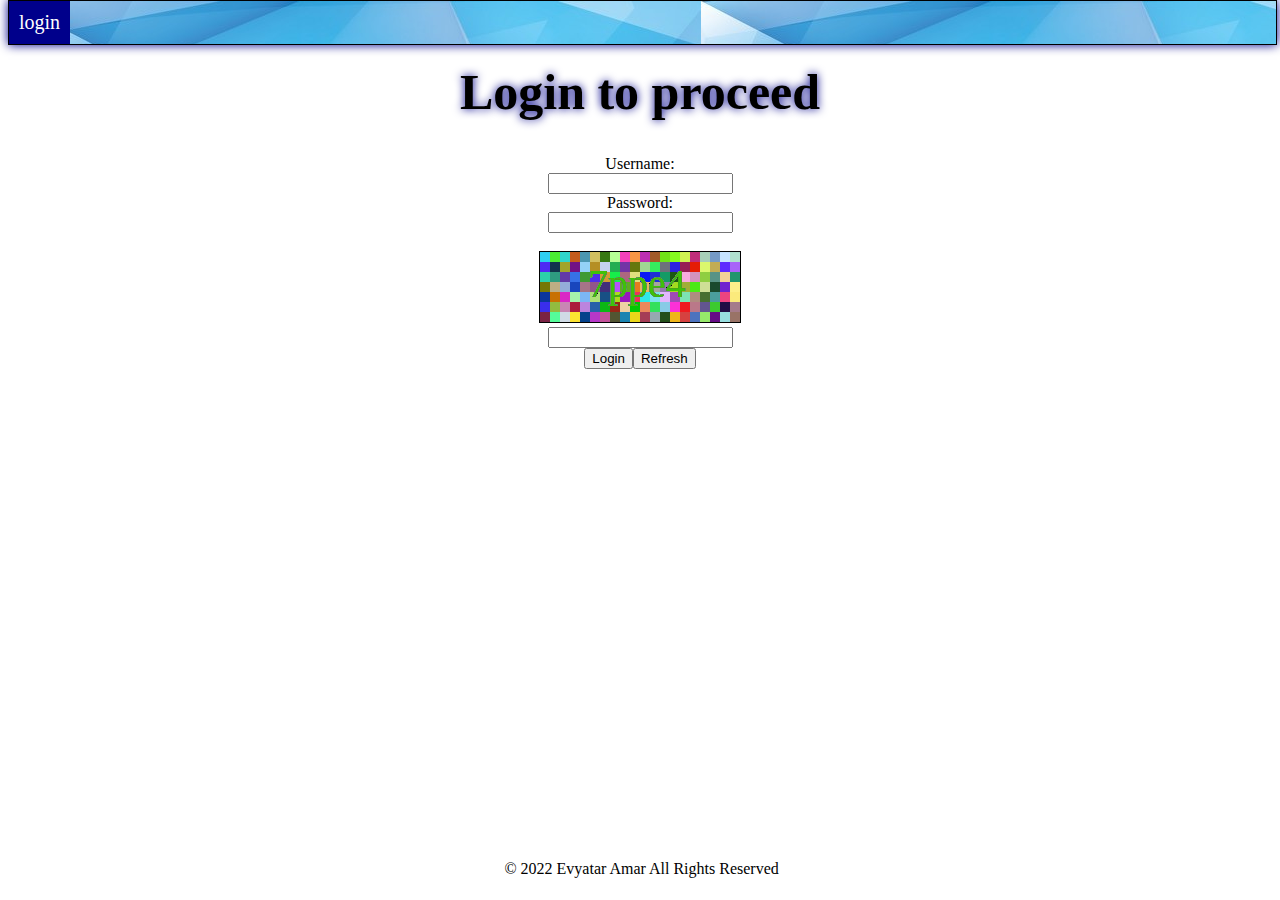
<file: index.html>
<!DOCTYPE html>
<html lang="en">
<head>
    <meta charset="UTF-8">
    <meta http-equiv="X-UA-Compatible" content="IE=edge">
    <meta name="viewport" content="width=device-width, initial-scale=1.0">
    <title>Login</title>
    <link rel="stylesheet" href="sitecss.css">
    <script src="identify.js"></script>    
    <div class="mynav">
            <a href="#" id="currentpage">login</a>      
    </div>
</head>
<style>
    #mycanvas{
        border: 1px solid black;
    }    
    </style>
<body onload="NotRobot()">

<div align="center">
    <h1 style="text-decoration: none;">Login to proceed</h1>
        <label for="username">Username:</label><br>
        <input type="text" id="uname"><br>
        <label for="password">Password:</label><br>
        <input type="password" id="pswd"><br><br>
        <canvas id="mycanvas" width="200" height="70"></canvas>
        <br>
        <input type="text" id="CAPTCHA">
        <br>
        <button onclick="Check()">Login</button><button onclick="NotRobot()">Refresh</button>
</div>
</body>
<footer>© 2022 Evyatar Amar All Rights Reserved</footer>
</html>
</file>
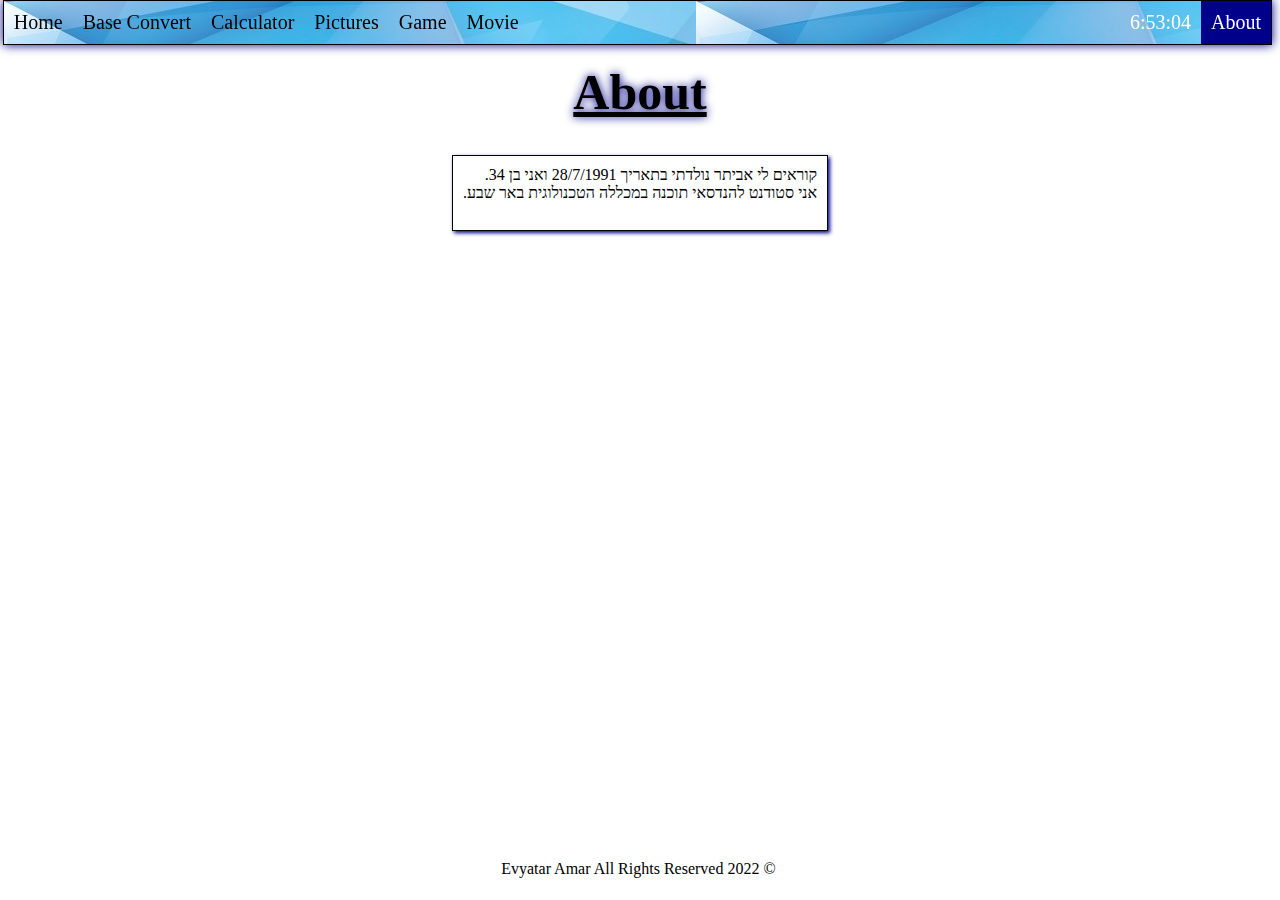
<file: about.html>
<!DOCTYPE html>
<html lang="en,hb" dir="rtl">
<head>
    <meta charset="UTF-8">
    <meta http-equiv="X-UA-Compatible" content="IE=edge">
    <meta name="viewport" content="width=device-width, initial-scale=1.0">
    <link rel="stylesheet" href="sitecss.css">
    <title>About</title>
    <script src="clock.js"></script>
</head>

<script>
        
    function Age()
    {      
        const birthDay = new Date(1991,07,28);
        let todayDate = new Date();
        let todayDay = todayDate.getDate();
        let todayMonth = todayDate.getMonth();
        let todayYear = todayDate.getFullYear();
        
        var age = 0;
        if(todayMonth>=birthDay.getMonth())
        age= todayYear-birthDay.getFullYear();
        else if(todayMonth==birthDay.getMonth())
        {
            if(todayDay>= birthDay.getDate())
            age = todayYear-birthDay.getFullYear();
            else
            age = todayYear - birthDay.getFullYear()-1;
        }
        else
        age = todayYear - birthDay.getFullYear()-1;

        document.getElementById("age").innerHTML=age;
        document.getElementById("dob").innerHTML=birthDay.getDate()+"/"+birthDay.getMonth()+"/"+birthDay.getFullYear();
        
    }
   

</script>

<body onload="startTime(),Age()">

    <div class="mynav">
        <a href="main.html" >Home</a>
        <a href="convert.html">Base Convert</a>
        <a href="calculator.html">Calculator</a>
        <a href="pictures.html">Pictures</a>
        <a href="game.html" >Game</a>
        <a href="movie.html">Movie</a>
        <a href="about.html" style="float: right;" id="currentpage">About</a>
        <a href="#" style="float: right; background: none;" id="currentpage"><span id="myclock"></span></a>
    </div>

   
    <h1>About</h1>
    
    <div align="center">
        
    <pre style="text-align: right; width: fit-content;" >
קוראים לי אביתר נולדתי בתאריך <span id="dob">X</span> ואני בן <span id="age">X</span>.
אני סטודנט להנדסאי תוכנה במכללה הטכנולוגית באר שבע.
    </pre>
</div>

</body>
<footer>© 2022 Evyatar Amar All Rights Reserved</footer>
</html>
</file>
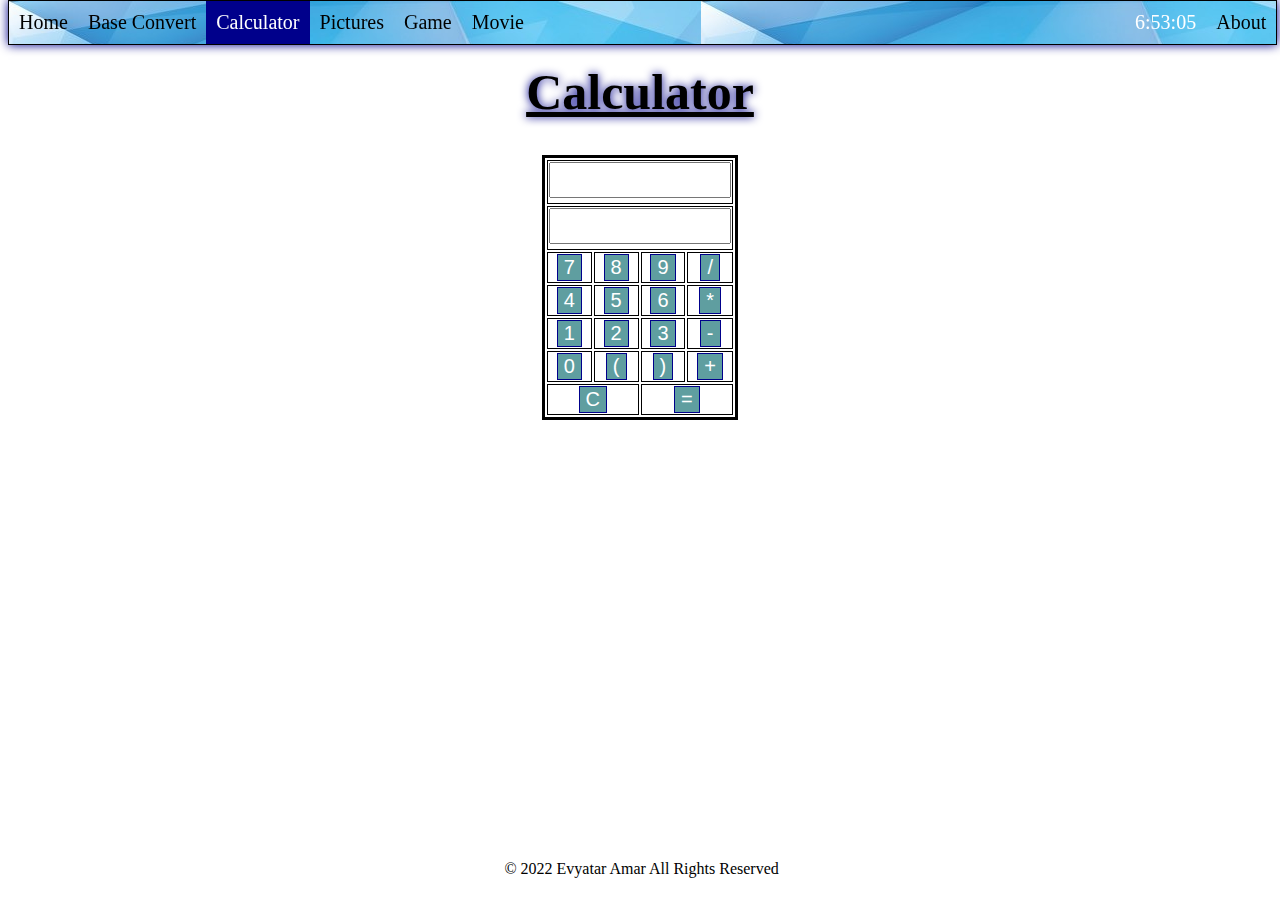
<file: calculator.html>
<!DOCTYPE html>
<html lang="en">
<head>
    <meta charset="UTF-8">
    <meta http-equiv="X-UA-Compatible" content="IE=edge">
    <meta name="viewport" content="width=device-width, initial-scale=1.0">
    <link rel="stylesheet" href="sitecss.css">
    <script src="calc.js"></script>
    <title>Calculator</title>
    <script src="clock.js"></script>
</head>
<body onload="startTime()">
    <div class="mynav">
        <a href="main.html" >Home</a>
        <a href="convert.html">Base Convert</a>
        <a href="calculator.html" id="currentpage">Calculator</a>
        <a href="pictures.html">Pictures</a>
        <a href="game.html">Game</a>
        <a href="main.html">Movie</a>
        <a href="about.html" style="float: right;">About</a>
        <a href="#" style="float: right; background: none;" id="currentpage"><span id="myclock"></span></a>
    </div>
<h1>Calculator</h1>


           <table align="center">
               <tr>
                   <td colspan="4"><textarea id="calcinput"></textarea></td>
               </tr>
               <tr>
                   <td colspan="4"><textarea id="rslt" style="width:auto;" readonly></textarea></td>
               </tr>
               <tr>
                   
                   <td><button id="num7" value="7" onclick="document.getElementById('calcinput').innerHTML+=this.value" class="calcbtn">7</button></td>
                   <td><button id="num8" value="8" onclick="document.getElementById('calcinput').innerHTML+=this.value" class="calcbtn">8</button></td>
                   <td><button id="num9" value="9" onclick="document.getElementById('calcinput').innerHTML+=this.value" class="calcbtn">9</button></td>
                   <td><button id="divbtn" value="/" onclick="document.getElementById('calcinput').innerHTML+=this.value" class="calcbtn">/</button></td>
                
                </tr>
                <tr>
                    <td><button id="num4" value="4" onclick="document.getElementById('calcinput').innerHTML+=this.value" class="calcbtn">4</button></td>
                   <td><button id="num5" value="5" onclick="document.getElementById('calcinput').innerHTML+=this.value" class="calcbtn">5</button></td>
                   <td><button id="num6" value="6" onclick="document.getElementById('calcinput').innerHTML+=this.value" class="calcbtn">6</button></td>
                   <td><button id="multbtn" value="*" onclick="document.getElementById('calcinput').innerHTML+=this.value" class="calcbtn">*</button></td>
                 </tr>
                 <tr>
                    <td><button id="num1" value="1" onclick="document.getElementById('calcinput').innerHTML+=this.value" class="calcbtn">1</button></td>
                   <td><button id="num2" value="2" onclick="document.getElementById('calcinput').innerHTML+=this.value" class="calcbtn">2</button></td>
                   <td><button id="num3" value="3" onclick="document.getElementById('calcinput').innerHTML+=this.value" class="calcbtn">3</button></td>
                   <td><button id="subbtn" value="-" onclick="document.getElementById('calcinput').innerHTML+=this.value" class="calcbtn">-</button></td>
                 </tr>
                 <tr>
                     <td ><button id="num0" value="0" onclick="document.getElementById('calcinput').innerHTML+=this.value" class="calcbtn">0</button></td>
                     <td ><button id="sym(" value="(" onclick="document.getElementById('calcinput').innerHTML+=this.value" class="calcbtn">(</button></td>
                     <td ><button id="sym)" value=")" onclick="document.getElementById('calcinput').innerHTML+=this.value" class="calcbtn">)</button></td>
                     <td><button id="addbtn" value="+" onclick="document.getElementById('calcinput').innerHTML+=this.value" class="calcbtn">+</button></td>
                 </tr>
                 <tr>
                    <td colspan="2"><button onclick="Clear()" class="calcbtn">C</button></td>
                     <td colspan="2"><button id="submit" onclick="Calc()" class="calcbtn">=</button ></td>
                     
                 </tr>
           </table>
      
</body>
<footer>© 2022 Evyatar Amar All Rights Reserved</footer>
</html>
</file>
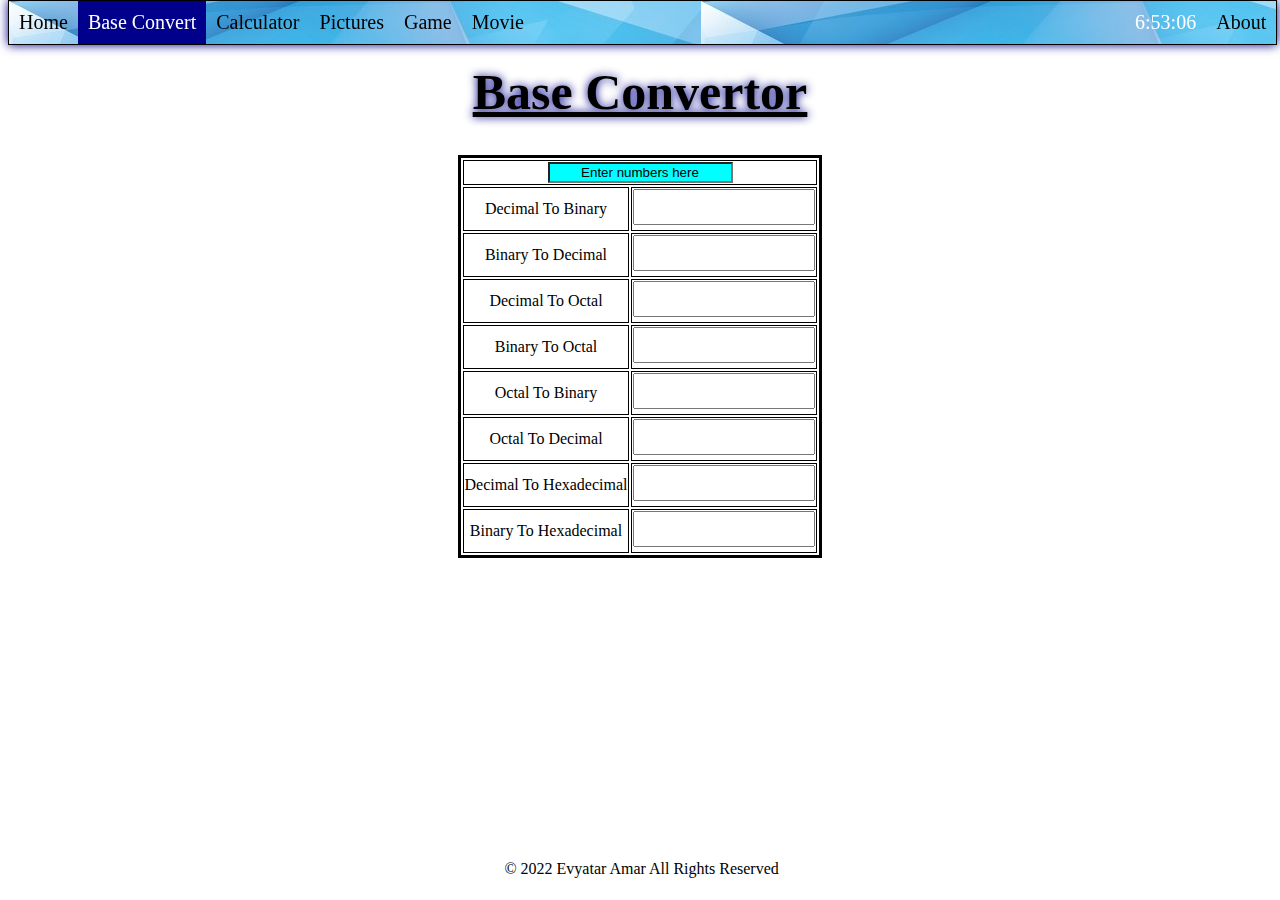
<file: convert.html>
<!DOCTYPE html>
<html lang="en">
<head>
    <meta charset="UTF-8">
    <meta http-equiv="X-UA-Compatible" content="IE=edge">
    <meta name="viewport" content="width=device-width, initial-scale=1.0">
    <link rel="stylesheet" href="sitecss.css">
    <script src="conversions.js"></script>
    <title>Converter</title>
    <script src="clock.js"></script>
</head>
<body onload="startTime()">
    <div class="mynav">
        <a href="main.html" >Home</a>
        <a href="convert.html" id="currentpage">Base Convert</a>
        <a href="calculator.html">Calculator</a>
        <a href="pictures.html">Pictures</a>
        <a href="game.html">Game</a>
        <a href="movie.html">Movie</a>
        <a href="about.html" style="float: right;">About</a>
        <a href="#" style="float: right; background: none;" id="currentpage"><span id="myclock"></span></a>
    </div>

    <h1>Base Convertor</h1>
    <table align="center">
        <tr>
            <td colspan="2" align="center">
                <input id="convertme"  oninput="ExectuteAll()" value="Enter numbers here" onclick="value=''" style="background-color: aqua; text-align: center;" >
            </td>
        </tr>
        <tr>
            <td>Decimal To Binary</td>
            <td>    <textarea id="DecimalToBinary" readonly></textarea>     </td>
        </tr>
        <tr>
            <td>Binary To Decimal</td>
            <td>    <textarea id="BinaryToDecimal" readonly></textarea>   </td>
        </tr>
        <tr>
            <td>Decimal To Octal</td>
            <td>    <textarea id="DecimalToOctal" readonly></textarea>    </td>
        </tr>
        <tr>
            <td>Binary To Octal</td>
            <td>    <textarea id="BinaryToOctal" readonly></textarea> </td>
        </tr>
        <tr>
            <td>Octal To Binary</td>
            <td>    <textarea id="OctalToBinary" readonly></textarea>     </td>
        </tr>
        <tr>
            <td>Octal To Decimal</td>
            <td>    <textarea id="OctalToDecimal" readonly></textarea>     </td>
        </tr>
        <tr>
            <td>Decimal To Hexadecimal</td>
            <td>    <textarea id="DecimalToHexadecimal" readonly></textarea>  </td>
        </tr>
        <tr>
            <td>Binary To Hexadecimal</td>
            <td>     <textarea id="BinaryToHexadecimal" readonly></textarea>  </td>
        </tr>
    </table>
    
    
    
    
   
</body>
<footer>© 2022 Evyatar Amar All Rights Reserved</footer>
</html>
</file>
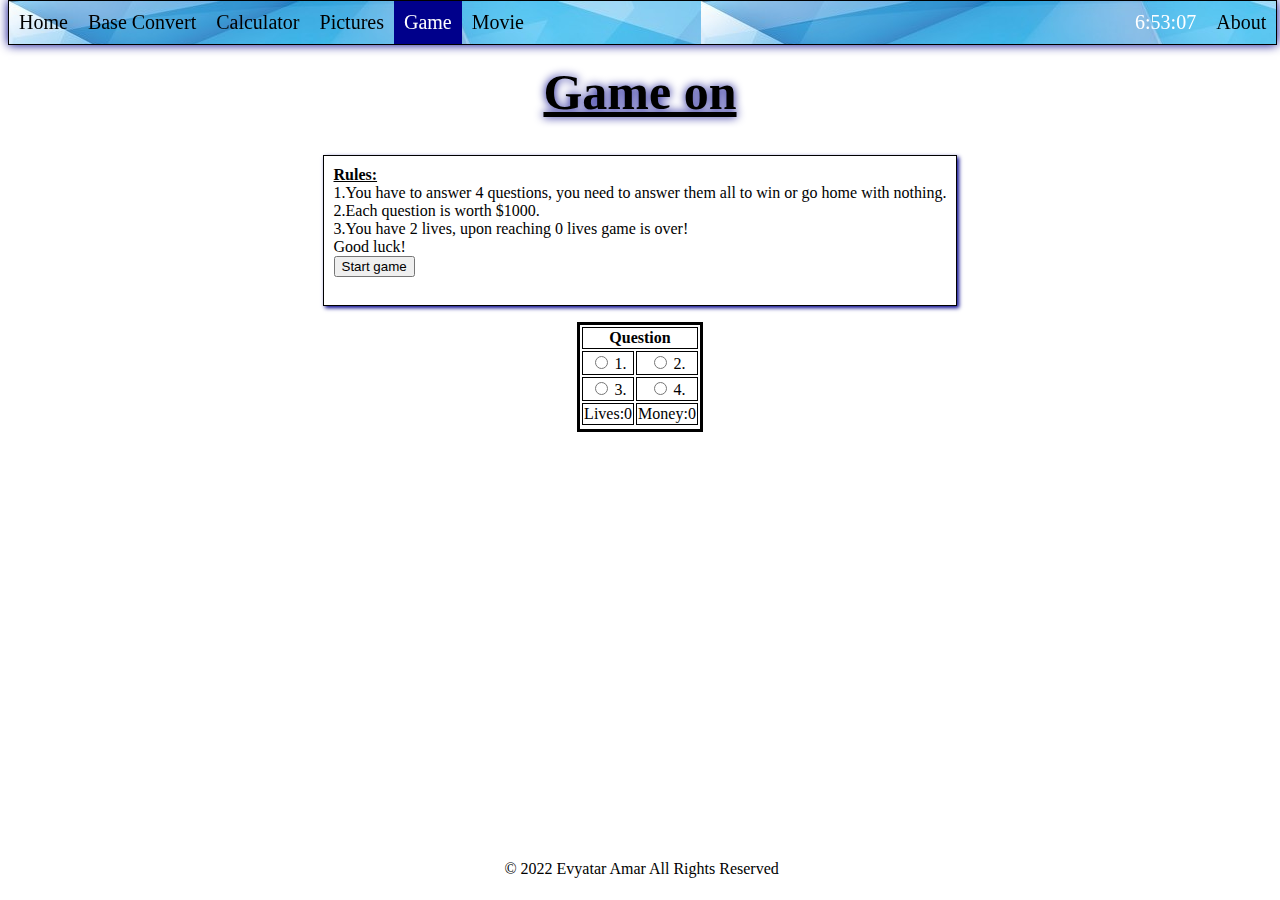
<file: game.html>
<!DOCTYPE html>
<html lang="en">
<head>
    <meta charset="UTF-8">
    <meta http-equiv="X-UA-Compatible" content="IE=edge">
    <meta name="viewport" content="width=device-width, initial-scale=1.0">
    <link rel="stylesheet" href="sitecss.css">
    <title>Game</title>
<script src="gamejs.js"></script>
<script src="clock.js"></script>
</head>
<body onload="startTime()">
    <div class="mynav">
        <a href="main.html" >Home</a>
        <a href="convert.html">Base Convert</a>
        <a href="calculator.html">Calculator</a>
        <a href="pictures.html">Pictures</a>
        <a href="game.html"  id="currentpage">Game</a>
        <a href="movie.html">Movie</a>
        <a href="about.html" style="float: right;">About</a>
        <a href="#" style="float: right; background: none;" id="currentpage"><span id="myclock"></span></a>
    </div>

    <h1>Game on</h1>
           <div align="center">
               <pre style="width: fit-content; text-align: left;">
<b><u>Rules:</b></u> 
1.You have to answer 4 questions, you need to answer them all to win or go home with nothing.
2.Each question is worth $1000.
3.You have 2 lives, upon reaching 0 lives game is over!
Good luck! 
<button onclick="Level1()">Start game</button>
               </pre>
           <table>
               <th colspan="2" id="question">Question</th>
               <tr>
                   <td>
                    <input type="radio" id="answer1" name="question" value="answer1">
                       <label for="answer1" id="ans1">1.</label>
                    </td>
                   <td>
                    <input type="radio" id="answer2" name="question" value="answer2">
                       <label for="answer2" id="ans2">2.</label>
                </td>
               </tr>
               <tr>
                <td>
                    <input type="radio" id="answer3" name="question" value="answer3">
                    <label for="answer3" id="ans3">3.</label>
                </td>
                <td>
                    <input type="radio" id="answer4" name="question" value="answer4">
                    <label for="answer4" id="ans4">4.</label>
                </td>
            </tr>
            <tr>
                <td>Lives:<span id="lives">0</span></td>
                <td>Money:<span id="prize">0</span></td>
            </tr>
            <tr>
                <td colspan="2" id="gametag" hidden ><button onclick="Next()" >Next</button></td>
            </tr>
           </table>
        </div>
        

</body>
<footer>© 2022 Evyatar Amar All Rights Reserved</footer>
</html>
</file>
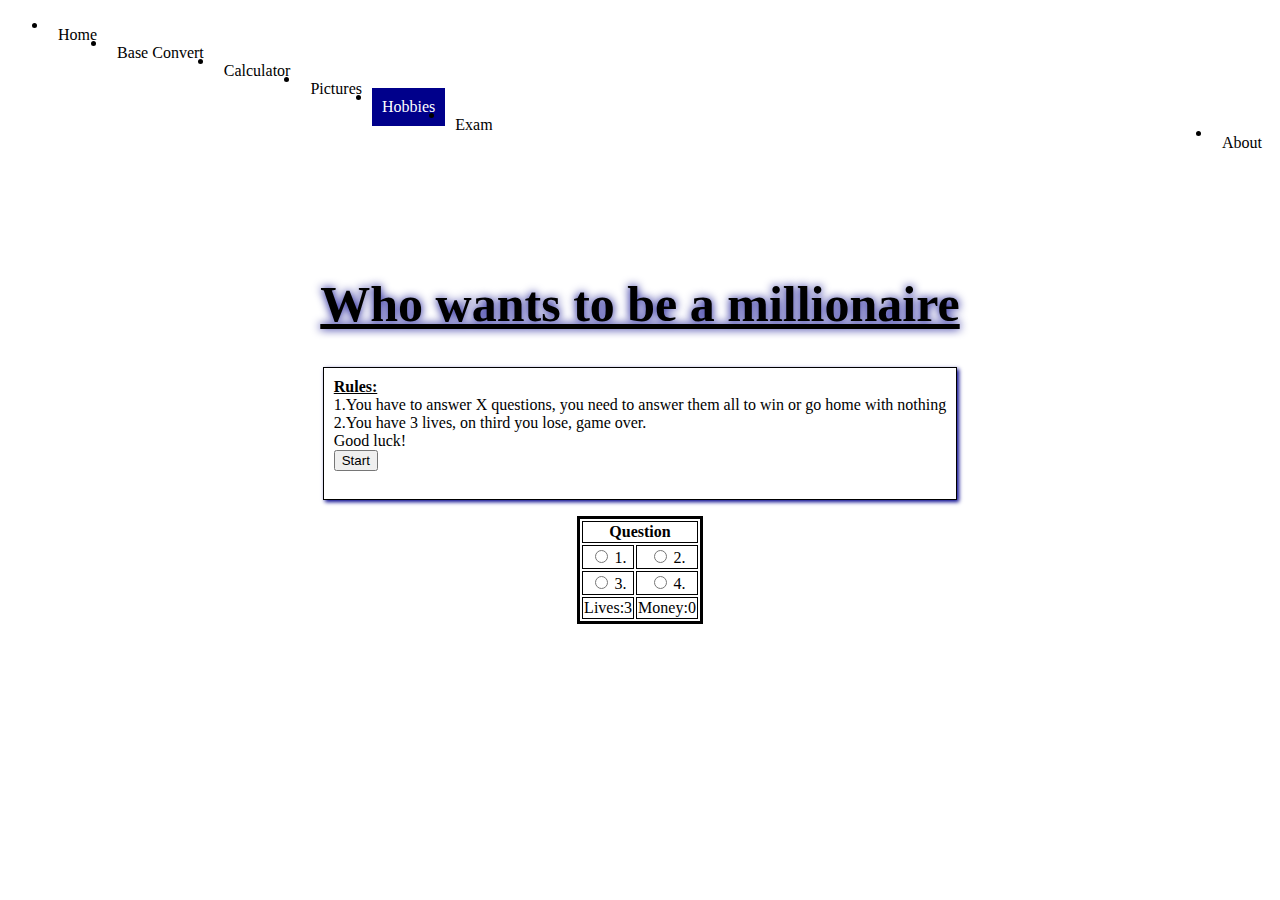
<file: hobbies.html>
<!DOCTYPE html>
<html lang="en">
<head>
    <meta charset="UTF-8">
    <meta http-equiv="X-UA-Compatible" content="IE=edge">
    <meta name="viewport" content="width=device-width, initial-scale=1.0">
    <link rel="stylesheet" href="sitecss.css">
    <title>Game</title>
<script src="gamejs.js"></script>
</head>
<body>
    <ul class="mynav">
        <li>
        <a href="main.html">Home</a>
        </li>
        <li>
            <a href="convert.html">Base Convert</a>
        </li>
        <li>
            <a href="calculator.html">Calculator</a>
        </li>
        <li>
            <a href="pictures.html">Pictures</a>
        </li>
        <li>
            <a href="hobbies.html" style="background-color: darkblue; color: white;">Hobbies</a>
        </li>
        <li>
            <a href="exam.html">Exam</a>
        </li>
        <li style="float:right">
            <a href="about.html" >About</a>
        </li>
           </ul>

           <br><br><br><br>
    <h1>Who wants to be a millionaire</h1>
           <div align="center">
               <pre style="width: fit-content; text-align: left;">
<b><u>Rules:</b></u> 
1.You have to answer X questions, you need to answer them all to win or go home with nothing
2.You have 3 lives, on third you lose, game over.
Good luck! 
<button onclick="Game()">Start</button>
               </pre>
           <table>
               <th colspan="2" id="question">Question</th>
               <tr>
                   <td>
                    <input type="radio" id="answer1" name="question" value="answer1">
                       <label for="answer1" id="ans1">1.</label>
                    </td>
                   <td>
                    <input type="radio" id="answer2" name="question" value="answer2">
                       <label for="answer2" id="ans2">2.</label>
                </td>
               </tr>
               <tr>
                <td>
                    <input type="radio" id="answer3" name="question" value="answer3">
                    <label for="answer3" id="ans3">3.</label>
                </td>
                <td>
                    <input type="radio" id="answer4" name="question" value="answer4">
                    <label for="answer4" id="ans4">4.</label>
                </td>
            </tr>
            <tr>
                <td>Lives:<span id="lives">3</span></td>
                <td>Money:<span id="prize">0</span></td>
            </tr>
           </table>
        </div>
        

</body>
</html>
</file>
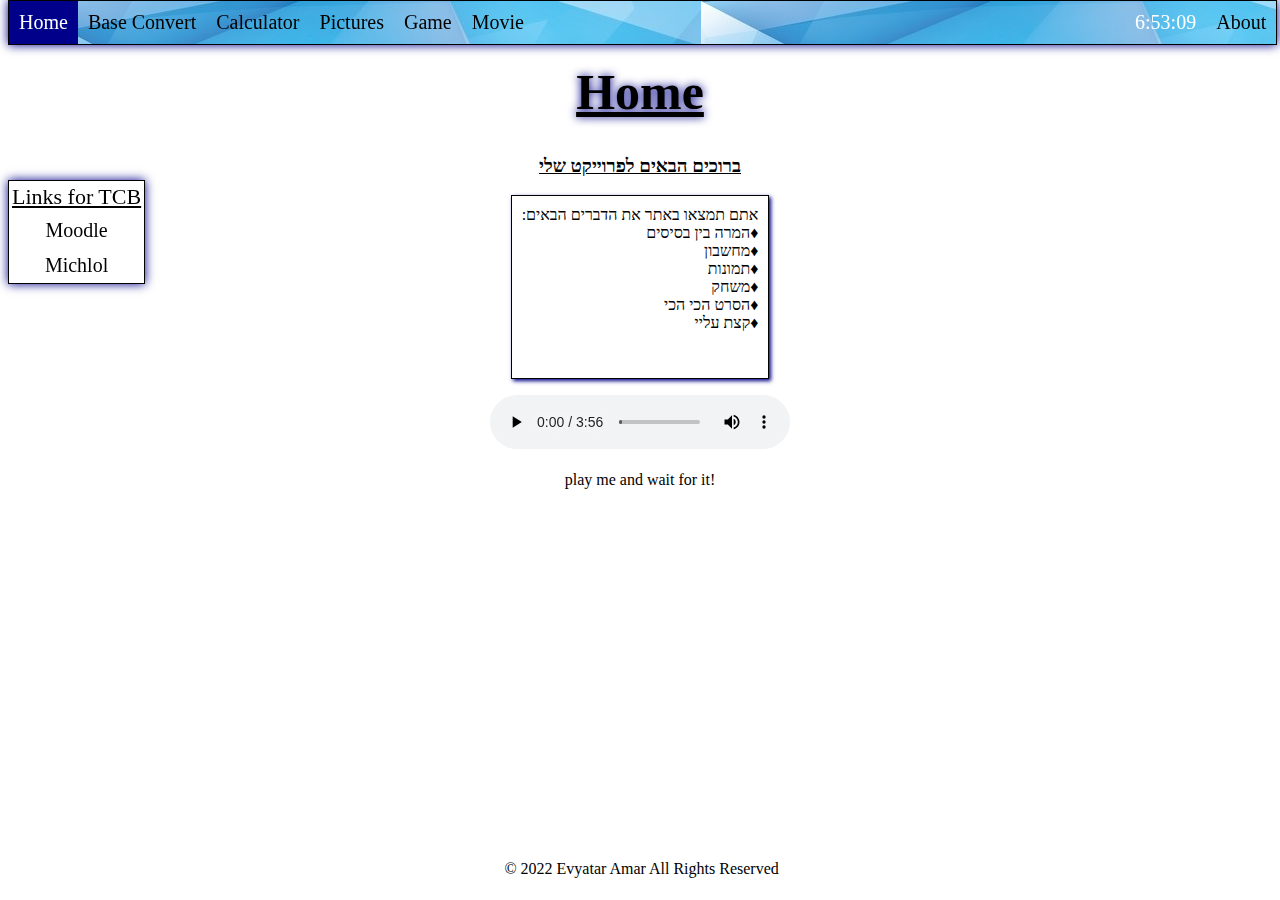
<file: main.html>
<!DOCTYPE html>
<html lang="en">
<head>
    <meta charset="UTF-8">
    <meta http-equiv="X-UA-Compatible" content="IE=edge">
    <meta name="viewport" content="width=device-width, initial-scale=1.0">
    <title>Main Page</title>
    <script src="music.js"></script>
    <link rel="stylesheet" href="sitecss.css" id="stylesheet">
    <script src="clock.js"></script>
</head>
<body id="bodyy" onload="startTime()">
    <div class="mynav">
        <a href="main.html" id="currentpage">Home</a>
        <a href="convert.html">Base Convert</a>
        <a href="calculator.html">Calculator</a>
        <a href="pictures.html">Pictures</a>
        <a href="game.html">Game</a>
        <a href="movie.html">Movie</a>
        <a href="about.html" style="float: right;">About</a>
        <a href="#" style="float: right; background: none;" id="currentpage"><span id="myclock"></span></a>
    </div>

    
    <h1 id="maintitle" align="center">Home</h1>    
        <ol class="secondnav" id="secondnav">
            <li class="tndlist" id="listtitle">Links for TCB</li>
            <li class="tndlist"><a href="https://moodle.tcb.ac.il/auth/rashim/index.php" target="_blank">Moodle</a></li>
            <li class="tndlist"><a href="https://michlol.tcb.ac.il/Portals/Student/login" target="_blank">Michlol</a></li>        
        </ol> 
    <div align="center">
        
        <h3>ברוכים הבאים לפרוייקט שלי</h3>
     
        <pre style="text-align: right; width: fit-content;"dir="rtl">
אתם תמצאו באתר את הדברים הבאים:
♦המרה בין בסיסים
♦מחשבון
♦תמונות
♦משחק
♦הסרט הכי הכי
♦קצת עליי 

        </pre>     

                                             <!--59000-->      
        <audio controls onplay="setTimeout(Music,59000); document.getElementById('playme').innerHTML='';">    
            <source src="music/Miami Nights 1984 - Accelerated.mp3" type="audio/mpeg">
          Your browser does not support the audio element.
          </audio>
            <div align="center">               
            <img id="dancer" class="musicpic" hidden>
            <img id="vodka" class="musicpic" hidden>
            <img id="guitar" class="musicpic" hidden>
            <br>
            <span id="playme">play me and wait for it!</span>
        
        </div>
        <div style="position: absolute; top: 200px; left: 0px;" align="left">
            <marquee direction="down" behavior="alternate" height="500px" scrollamount="20"><img src="pics/igor.jpg" style="border: 1px solid cyan; border-radius: 50px;" id="igor" hidden></marquee>
        </div>
        <div style="position: absolute; top:200px; right: 0px;" style="float: right;" align="right">
            <marquee direction="up" behavior="alternate" height="500px" scrollamount="20"><img src="pics/yulia.jpg" style="border: 1px solid cyan; border-radius: 50px;" id="yulia" hidden></marquee>
        </div>
    
    
    
</body>
<footer id="footer"> © 2022 Evyatar Amar All Rights Reserved</footer>
</html>
</file>
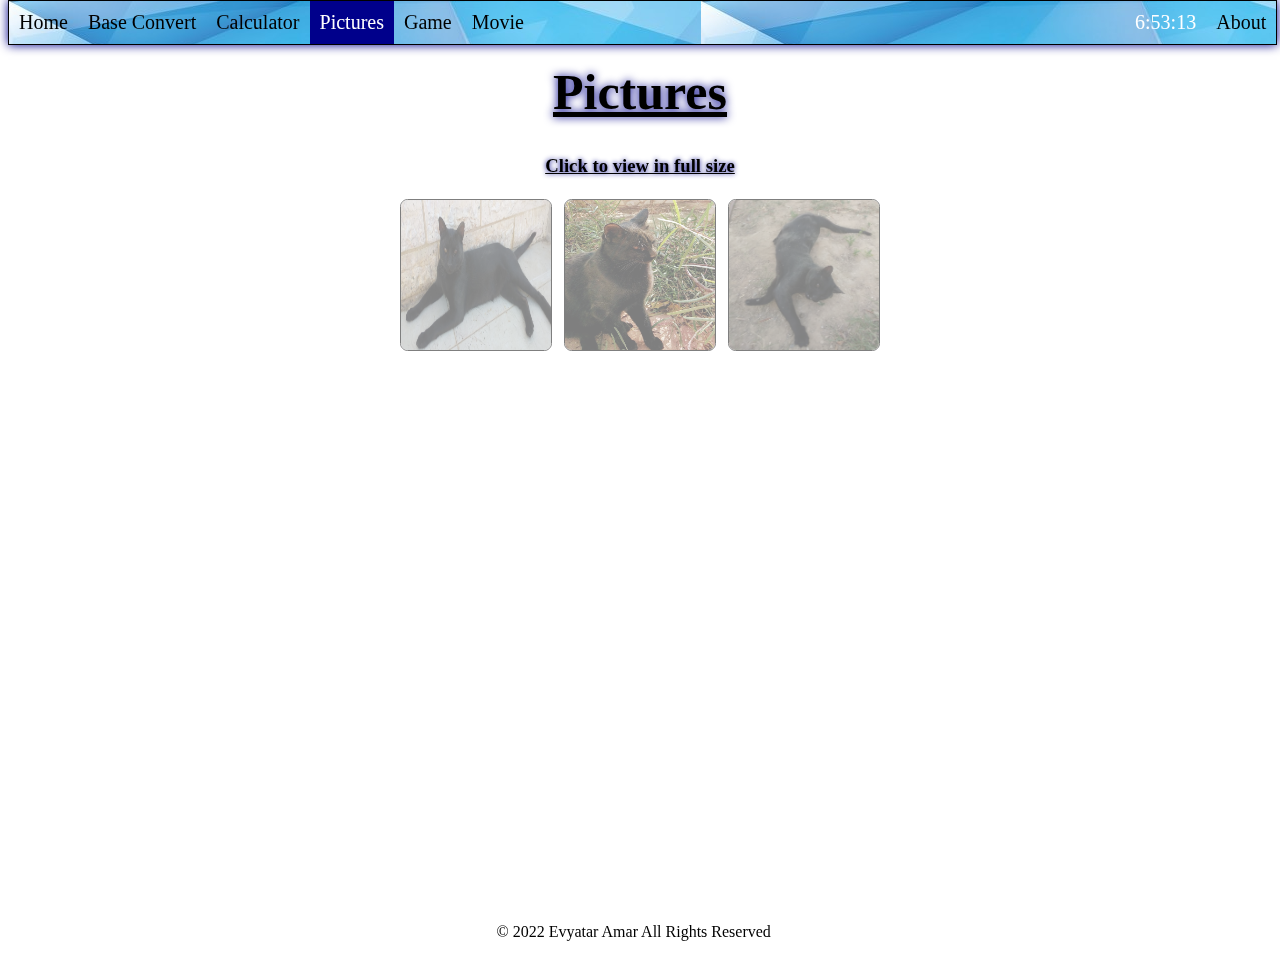
<file: pictures.html>
<!DOCTYPE html>
<html lang="en">
<head>
    <meta charset="UTF-8">
    <meta http-equiv="X-UA-Compatible" content="IE=edge">
    <meta name="viewport" content="width=device-width, initial-scale=1.0">
    <link rel="stylesheet" href="sitecss.css">
    <script src="picjs.js"></script>
    <title>Pictures</title>
    <script src="clock.js"></script>
</head>
<body onload="startTime()">
    <div class="mynav">
        <a href="main.html">Home</a>
        <a href="convert.html">Base Convert</a>
        <a href="calculator.html">Calculator</a>
        <a href="pictures.html" style="background-color: darkblue; color: white;" id="currentpage">Pictures</a>
        <a href="game.html">Game</a>
        <a href="movie.html">Movie</a>
        <a href="about.html" style="float: right;">About</a>
        <a href="#" style="float: right; background: none;" id="currentpage"><span id="myclock"></span></a>
    </div>

    <div id="page-container">
    <h1>Pictures</h1>
    <h3 align="center" style="color: black; text-shadow: 0px 0px 5px darkblue;" >Click to view in full size</h3> 
    <div align="center" id="content-wrap">
    <img src="pics/putsu1.jpg" class="picpage" onclick="DisplayTrueSize(this);">
    <img src="pics/putsu2.jpg" class="picpage" onclick="DisplayTrueSize(this);">
    <img src="pics/putsu3.jpg" class="picpage" onclick="DisplayTrueSize(this);">
        <br>
    <img id="displayfullsize" hidden>
</div>
<footer>© 2022 Evyatar Amar All Rights Reserved</footer>
</div>
</body>
</html>
</file>
<file: sitecss.css>
div.mynav {
  background-color: white;
  position: fixed;
  top: 0;
  width: 99%;
  border: 1px solid black;
  box-shadow: 0px 0px 10px darkblue;
  font-size: 125%;
  background: url("pics/navbg.jpg");
  padding-left: auto;
  padding-right: auto;
}
#currentpage {
  pointer-events: none;
  background-color: darkblue;
  color: white;
}

.mynav a {
  float: left;
  text-decoration: none;
  color: black;
  text-align: center;
  padding: 10px;
  margin: 0px;
  text-decoration: none;
  display: block;
}

.mynav a:hover {
  border-radius: 30% 60% 30% 60%;
  background-image: url("pics/navbg.jpg");
  display: block;
  opacity: 0.8;
  transition: 1s;
  animation: navhover 1s infinite;
}
@keyframes navhover {
  from {
    color: cyan;
  }
  to {
    color: darkblue;
  }
}
@keyframes shake {
  0% {
    transform: translate(1px, 1px) rotate(0deg);
  }
  10% {
    transform: translate(-1px, -2px) rotate(-1deg);
  }
  20% {
    transform: translate(-3px, 0px) rotate(1deg);
  }
  30% {
    transform: translate(3px, 2px) rotate(0deg);
  }
  40% {
    transform: translate(1px, -1px) rotate(1deg);
  }
  50% {
    transform: translate(-1px, 2px) rotate(-1deg);
  }
  60% {
    transform: translate(-3px, 1px) rotate(0deg);
  }
  70% {
    transform: translate(3px, 1px) rotate(-1deg);
  }
  80% {
    transform: translate(-1px, -1px) rotate(1deg);
  }
  90% {
    transform: translate(1px, 2px) rotate(0deg);
  }
  100% {
    transform: translate(1px, -2px) rotate(-1deg);
  }
}

ol.secondnav {
  top: 20%;
  margin: auto;
  padding: 0px;
  position: fixed;
  list-style-type: none;
  background-color: white;
  border: 1px solid black;
  box-shadow: 0px 0px 10px darkblue;
  font-size: 125%;
}

li.tndlist {
  padding: 3px;
  margin: 0%;
}

li.tndlist a {
  float: center;
  text-decoration: none;
  color: black;
  text-align: center;
  padding: 3px;
  margin: 0px;
  display: block;
}
li.tndlist a:hover {
  color: darkcyan;
  transition: 0.3s;
  animation: shake 1s infinite;
}

#listtitle {
  text-decoration: underline;
  font-size: 110%;
  font-family: cursive;
}

table {
  border: 3px solid black;
  text-align: center;
}

tr,
td {
  border: 1px solid black;
}
th {
  border: 1px solid black;
}
#movieimg {
  width: 100%;
  opacity: 0.5;
}
#movieimg:hover {
  transition: all 0.2s ease-in-out;
  opacity: 1;
}
textarea {
  resize: none;
}

h1 {
  margin-top: 5%;
  text-align: center;
  font-size: 50px;
  color: black;
  animation-name: title;
  animation-duration: 5s;
  animation-iteration-count: infinite;
  text-decoration: underline;
  text-shadow: 0px 0px 10px darkblue;
}
@keyframes title {
  0% {
    color: darkblue;
    text-shadow: 0px 0px 10px darkblue;
  }
  25% {
    color: cadetblue;
    text-shadow: 0px 0px 10px cadetblue;
  }
  50% {
    color: rgb(0, 174, 255);
    text-shadow: 0px 0px 10px rgb(0, 174, 255);
  }
  75% {
    color: cadetblue;
    text-shadow: 0px 0px 10px cadetblue;
  }
  100% {
    color: darkblue;
    text-shadow: 0px 0px 10px darkblue;
  }
}
h1.movie {
  color: black;
  animation-name: movietitle;
  animation-duration: 5s;
  animation-iteration-count: infinite;
  text-decoration: underline;
  text-shadow: 0px 0px 10px red;
  margin-bottom: 0;
}

@keyframes movietitle {
  0% {
    color: red;
    text-shadow: 0px 0px 10px yellow;
  }
  25% {
    color: orange;
    text-shadow: 0px 0px 10px red;
  }
  50% {
    color: gold;
    text-shadow: darkred;
  }
  75% {
    color: darkorange;
    text-shadow: 0px 0px 10px red;
  }
  100% {
    color: red;
    text-shadow: 0px 0px 10px yellow;
  }
}

h3 {
  text-decoration: underline;
}

img.picpage {
  width: 150px;
  height: 150px;
  border-radius: 5%;
  opacity: 0.5;
  border: 1px solid black;
  margin: 0.3%;
}
#displayfullsize {
  width: auto;
  height: auto;
  border: 2px solid black;
  border-radius: 2%;
}
img.picpage:hover {
  opacity: 1;
  transition: 0.5s;
}

img.musicpic {
  width: 350px;
  height: 350px;
  margin: 10px;
}

pre {
  width: fit-content;
  border: 1px solid black;
  box-shadow: 2px 2px 4px darkblue;
  padding: 10px;
  font-family: cursive;
}

/* width */
::-webkit-scrollbar {
  width: 10px;
}

/* Track */
::-webkit-scrollbar-track {
  box-shadow: inset 0 0 5px grey;
  border-radius: 5px;
}

/* Handle */
::-webkit-scrollbar-thumb {
  background: darkblue;
  border-radius: 5px;
}

/* Handle on hover */
::-webkit-scrollbar-thumb:hover {
  background: blue;
}

button.calcbtn {
  border: 1px solid darkblue;
  background-color: cadetblue;
  color: white;
  font-size: 125%;
}
button.calcbtn:hover {
  background-color: darkblue;
  color: white;
}
button.calcbtn:active {
  background-color: cyan;
  color: black;
}

#myclock {
  color: white;
}

footer {
  text-align: center;
  position: absolute;
  bottom: 0;
  width: 99%;
  height: 2.5rem;
  overflow: auto;
}

#page-container {
  position: relative;
  min-height: 100vh;
}
#content-wrap {
  padding-bottom: 2.5rem;
}
#movietable {
  font-size: 125%;
  background: rgb(255, 255, 255, 0.7);
  color: orangered;
  font-family: cursive;
  border: 5px groove darkred;
  width: 10%;
}

#myVideo {
  position: fixed;
  right: 0;
  bottom: 0;
  min-width: 100%;
  min-height: 100%;
}

#myBtn {
  opacity: 0.2;
  width: fit-content;
  font-size: 18px;
  padding: 10px;
  border: none;
  border-radius: 10%;
  background: darkblue;
  color: #fff;
  cursor: pointer;
}

#myBtn:hover {
  background: orangered;
  color: black;
  opacity: 0.7;
}

#movieplot {
  background-color: black;
  color: white;
  opacity: 0.5;
  font-family: cursive;
}
#movieplot:hover {
  transition: all 0.2s ease-in-out;
  background-color: black;
  color: orangered;
  opacity: 1;
  transform: scale(1.25);
}
</file>
